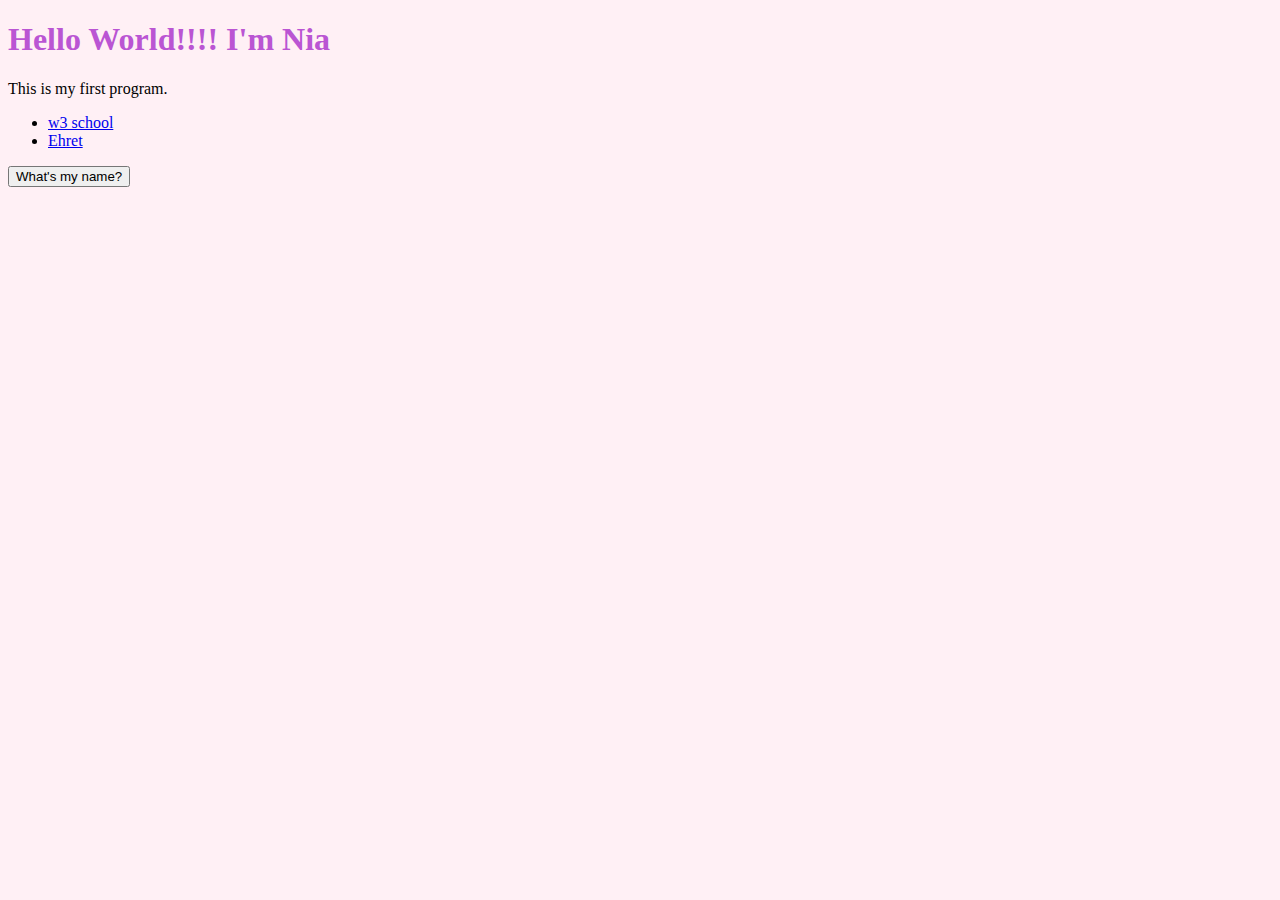
<file: index.html>
<!DOCTYPE html>
<html>
<head>
<title>Nia's Hello World</title>
<link rel="stylesheet" href="styles.css" />
<script type="text/javascript" src="script.js" > </script>
</head>
<body>

<h1>Hello World!!!! I'm Nia</h1>
<p>This is my first program.</p>
<ul>
	<li>
   		<a href="https://www.w3schools.com/html/default.asp">w3 school</a>
   	</li>
    <li>
        <a href="https://www.zg.ch/behoerden/gemeinden/hunenberg/de/schulen">Ehret</a>
    </li>
</ul>
<button onclick="calculateName()">
	What's my name?
</button>
<p id="result"></p>
</body>
</html>
</file>
<file: styles.css>
body {
	background-color: lavenderblush
}
h1 {
	color:mediumorchid;
}
</file>
